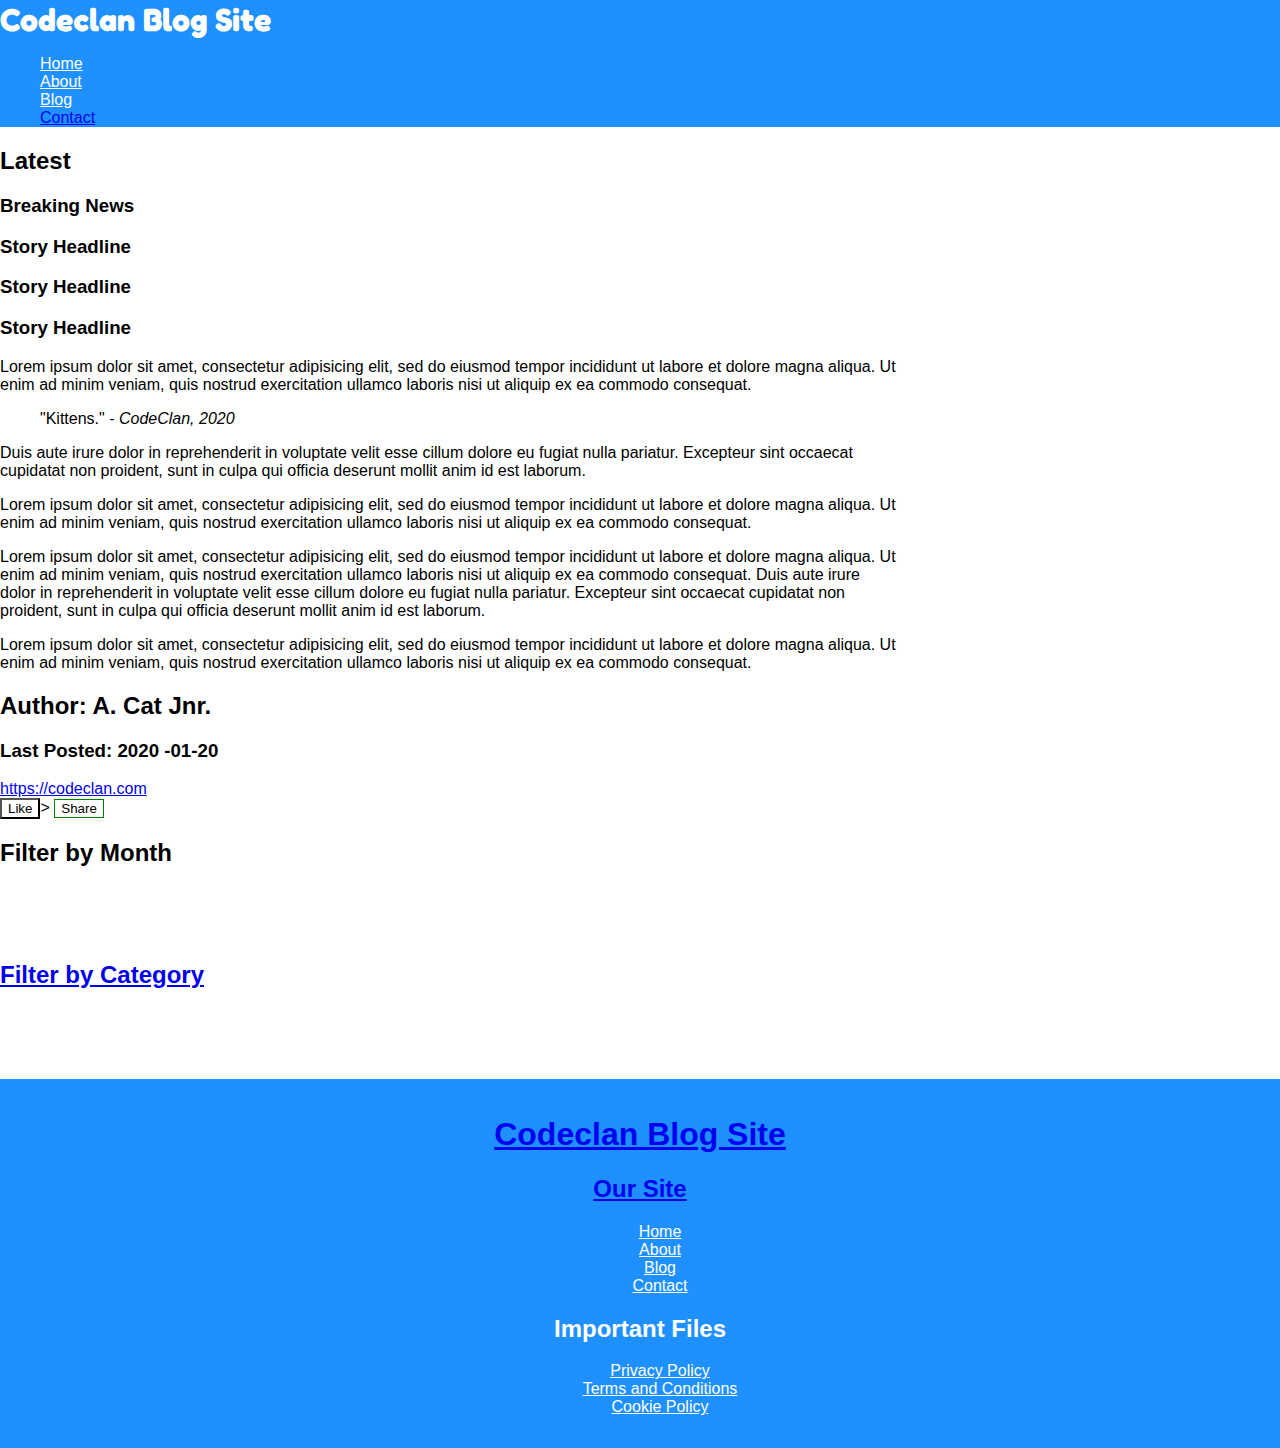
<file: index.html>
<!DOCTYPE html>
<html lang="en">
<head>
    <meta charset="UTF-8">
    <meta name="viewport" content="width=device-width, initial-scale=1.0">
    <link rel ="stylesheet" href= "style.css">
    <link href="https://fonts.googleapis.com/css2?family=Fredoka+One&display=swap" rel="stylesheet">
    <title>Codeclan Blog Site</title>
</head>
<body>
    <header>
        <h1 id= "logo">Codeclan Blog Site</h1>
        <nav>
            <ul>
                <li>
                    <a href="/home">Home</a>
                </li>
                <li>
                    <a href ="/about">About</a>
                </li>
                <li>
                    <a href = "/blog">Blog</a>
                </li>
                <a href = "/contact">Contact</a>
            </ul>
        </nav>

    </header>

    <main>
        <article>
            <hgroup>
                <h2>Latest</h2>
                <h3>Breaking News</h3>
                <h3>Story Headline</h3>
                <h3>Story Headline</h3>
                <h3>Story Headline</h3>
            </hgroup>
            <main>
                <main>
                    <p>
                      Lorem ipsum dolor sit amet, consectetur adipisicing elit, sed do eiusmod tempor incididunt ut labore et dolore
                      magna aliqua. Ut enim ad minim veniam, quis nostrud exercitation ullamco laboris nisi ut aliquip ex ea commodo
                      consequat.
                    </p>
                    <blockquote cite="https://codeclan.com/">
                      "Kittens." - <cite>CodeClan, 2020</cite>
                    </blockquote>
                    <p>
                      Duis aute irure dolor in reprehenderit in voluptate velit esse cillum dolore eu fugiat nulla pariatur.
                      Excepteur sint occaecat cupidatat non proident, sunt in culpa qui officia deserunt mollit anim id est laborum.
                    </p>
                    <p>
                      Lorem ipsum dolor sit amet, consectetur adipisicing elit, sed do eiusmod tempor incididunt ut labore et dolore
                      magna aliqua. Ut enim ad minim veniam, quis nostrud exercitation ullamco laboris nisi ut aliquip ex ea commodo
                      consequat.
                    </p>
                    <p>
                      Lorem ipsum dolor sit amet, consectetur adipisicing elit, sed do eiusmod tempor incididunt ut labore et dolore
                      magna aliqua. Ut enim ad minim veniam, quis nostrud exercitation ullamco laboris nisi ut aliquip ex ea commodo
                      consequat.
                      Duis aute irure dolor in reprehenderit in voluptate velit esse cillum dolore eu fugiat nulla pariatur.
                      Excepteur sint occaecat cupidatat non proident, sunt in culpa qui officia deserunt mollit anim id est laborum.
                    </p>
                    <p>
                      Lorem ipsum dolor sit amet, consectetur adipisicing elit, sed do eiusmod tempor incididunt ut labore et dolore
                      magna aliqua. Ut enim ad minim veniam, quis nostrud exercitation ullamco laboris nisi ut aliquip ex ea commodo
                      consequat.
                    </p>
                  </main>
                
            </main>
            <footer>
                <hgroup>
                    <h2>Author: A. Cat Jnr.</h2>
                    <h3>Last Posted: 2020 -01-20</h3>
                    <a href ="https://codeclan.com" target="_blank">https://codeclan.com</a>
                    
                </hgroup>
                    <button class= "like-button">Like</button>></button>
                    <button class ="share-button">Share</button>
            </footer>
        </article>
        <aside>
            <section>
                <h2>Filter by Month</h2>
                <nav>
                    <ul>
                        <li><a href ="/blog/month/january">January</li>
                        <li><a href ="/blog/month/february">February</li>
                        <li><a href ="/blog/month/march">March</li>
                    </ul>
                </nav>

            </section>
            <h2>Filter by Category</h2>
                <nav>
                    <ul>
                        <li><a href ="/blog/kittens">Kittens</li>
                        <li><a href ="/blog/cats">Cats</li>
                        <li><a href ="/blog/morekittens">More Kittens</li>

            <section>
               
            </section>
        </aside>
    </main>

    <footer>
        <h1>Codeclan Blog Site</h1>
        <div>
            <section>
                <h2>Our Site</h2>
                <nav>
                    <ul>
                        <li><a href= "/home">Home</a></li>
                        <li><a href= "/about">About</a></li>
                        <li><a href= "/blog">Blog</a></li>
                        <li><a href= "/contact">Contact</a></li>
                    </ul>
                </nav>
            </section>
            <section>
                <h2>Important Files</h2>
                <nav>
                    <ul>
                        <li><a href= "/">Privacy Policy</a></li>
                        <li><a href= "/">Terms and Conditions</a></li>
                        <li><a href= "/">Cookie Policy</a></li>
                        
                </nav>

            </section>
        </div>
        

    </footer>
</body>
</html>
</file>
<file: style.css>
body {
    margin:0;
    font-family: Helvetica, Arial, sans-serif;
}

body> footer{
    background-color: dodgerblue;
    padding: 16px;
    color: white;
    text-align: center;
}

body>header {
    background-color: dodgerblue;
    color: white;
}

#logo {
    margin:0;
    font-family: "Fredoka One", sans-serif

}
nav>ul {
    list-style: none;
}

nav >ul> li > a {
    color:white; 
}

body > main > article {
    width: 70%;
}

.like-button {
    background-color:transparent;
    border: 1-x solid dodgerblue;

}

.share-button{
    background-color: transparent;
    border: 1px solid green;
}
</file>
